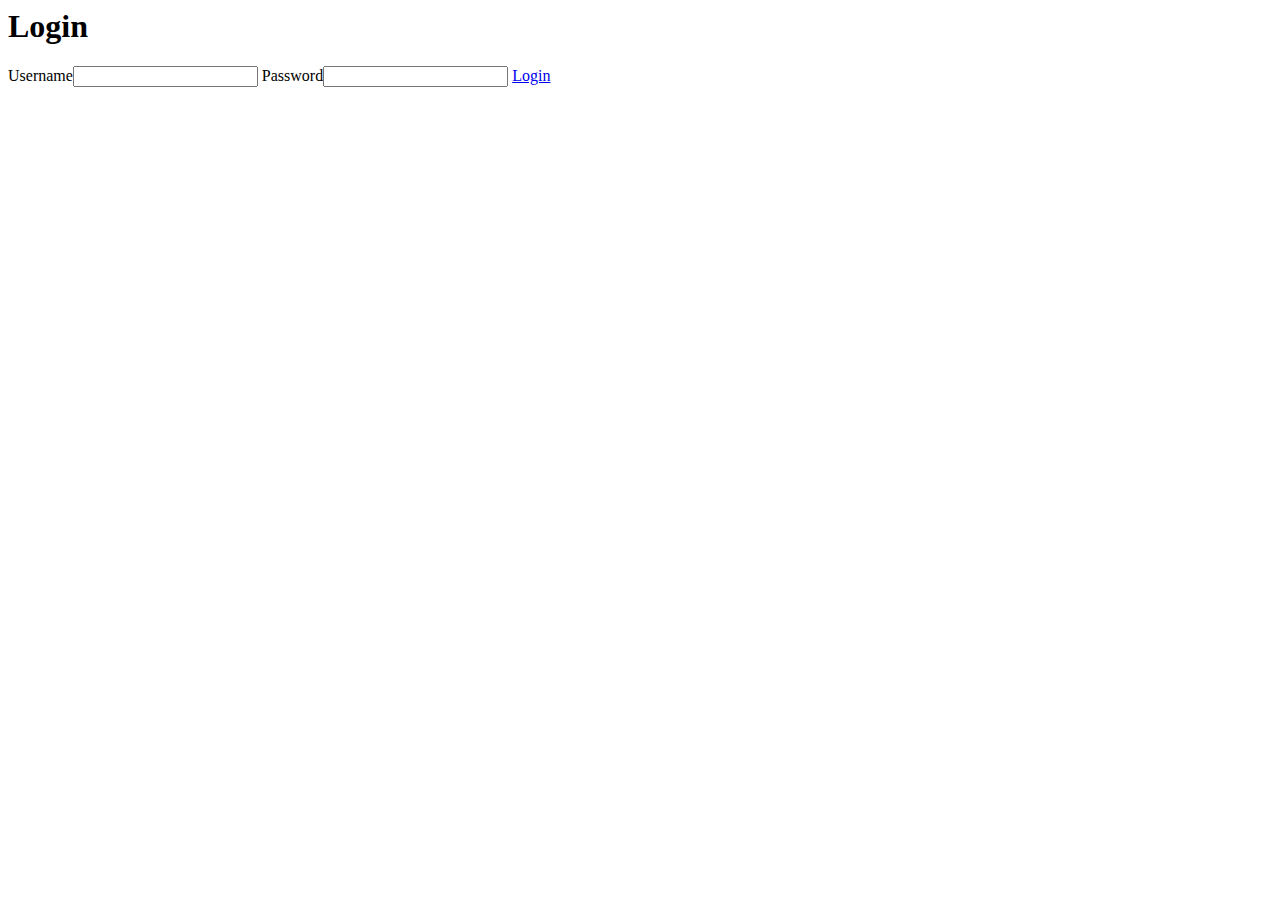
<file: flow_frontend/flow_client/app/pages/login.html>
<!--<html ng-app="flowApp">
<head>
    <meta http-equiv="Content-Type" content="text/html; charset=utf-8" />
    <script src="http://ajax.googleapis.com/ajax/libs/angularjs/1.4.8/angular.min.js"></script>
    <script src="https://ajax.googleapis.com/ajax/libs/jquery/1.12.4/jquery.min.js"></script>
    <script src="https://cdnjs.cloudflare.com/ajax/libs/angular.js/1.4.8/angular-route.js"></script>
    <script src="http://ajax.googleapis.com/ajax/libs/angularjs/1.3.14/angular-resource.min.js"></script> -->
    <!--<script src="https://cdnjs.cloudflare.com/ajax/libs/ngStorage/0.3.9/ngStorage.min.js"></script>-->

   <!-- <script type="text/javascript" src="app.js"></script>
    <title>Untitled Document</title>
</head>

<body ng-controller="secureCtrl"> -->
<h1>Login</h1>
<label>Username</label><input ng-model="data.username"/>
<label>Password</label><input type="password" ng-model="data.password"/>
<a href="#" ng-click="login()">Login</a>
<br />
<!--</body>

</html> -->
</file>
